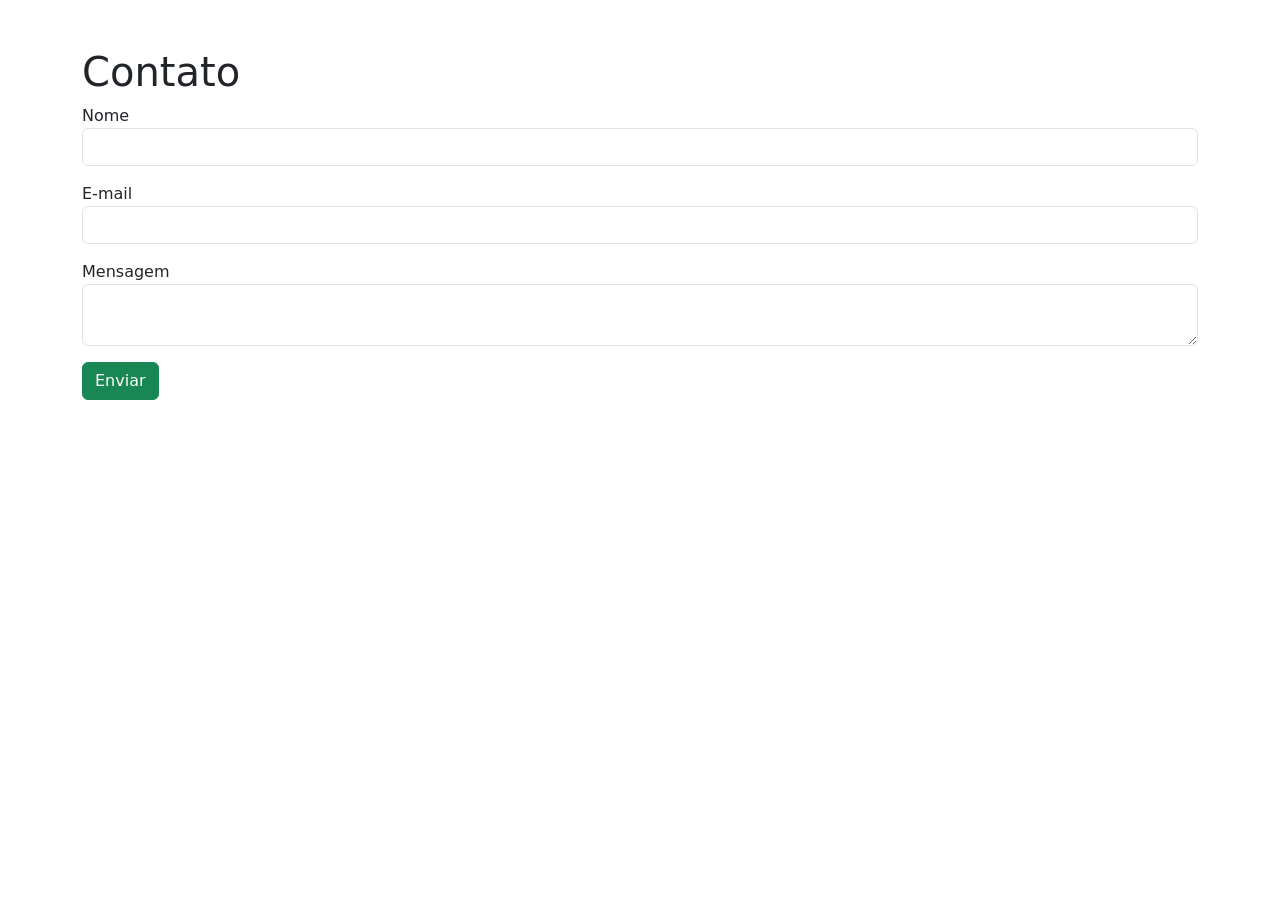
<file: contato.html>
<!DOCTYPE html>
<html lang="pt-BR">
<head>
<meta charset="UTF-8">
<title>Contato</title>

<link href="https://cdn.jsdelivr.net/npm/bootstrap@5.3.3/dist/css/bootstrap.min.css" rel="stylesheet">
</head>

<body>

<div class="container mt-5">

    <h1>Contato</h1>

    <form>

        <div class="mb-3">
            <label>Nome</label>
            <input type="text" class="form-control">
        </div>

        <div class="mb-3">
            <label>E-mail</label>
            <input type="email" class="form-control">
        </div>

        <div class="mb-3">
            <label>Mensagem</label>
            <textarea class="form-control"></textarea>
        </div>

        <button class="btn btn-success">
            Enviar
        </button>

    </form>

</div>

</body>
</html>
</file>
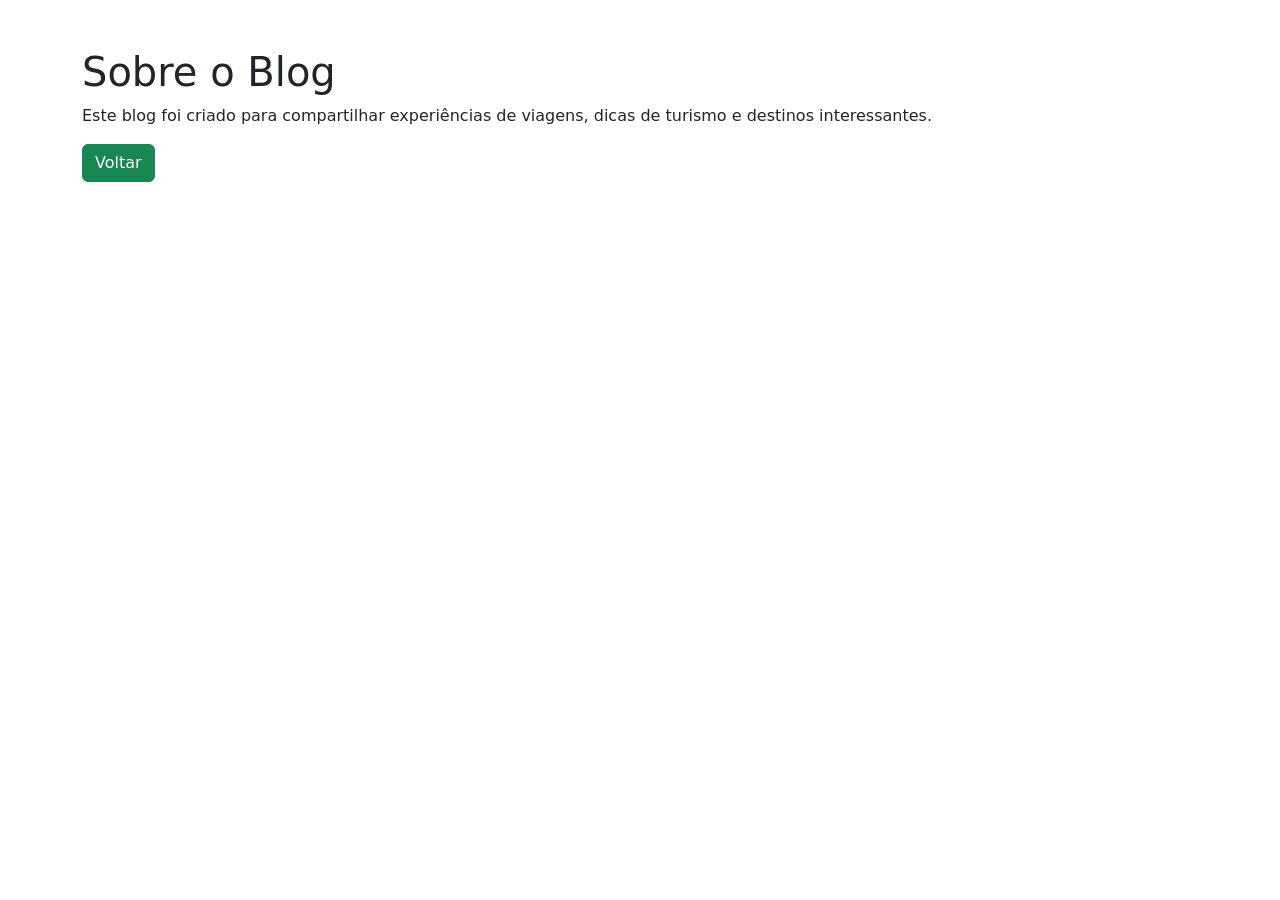
<file: sobre.html>
<!DOCTYPE html>
<html lang="pt-BR">
<head>
<meta charset="UTF-8">
<title>Sobre</title>

<link href="https://cdn.jsdelivr.net/npm/bootstrap@5.3.3/dist/css/bootstrap.min.css" rel="stylesheet">
</head>

<body>

<div class="container mt-5">

    <h1>Sobre o Blog</h1>

    <p>
        Este blog foi criado para compartilhar experiências de viagens,
        dicas de turismo e destinos interessantes.
    </p>

    <a href="index.html" class="btn btn-success">
        Voltar
    </a>

</div>

</body>
</html>
</file>
